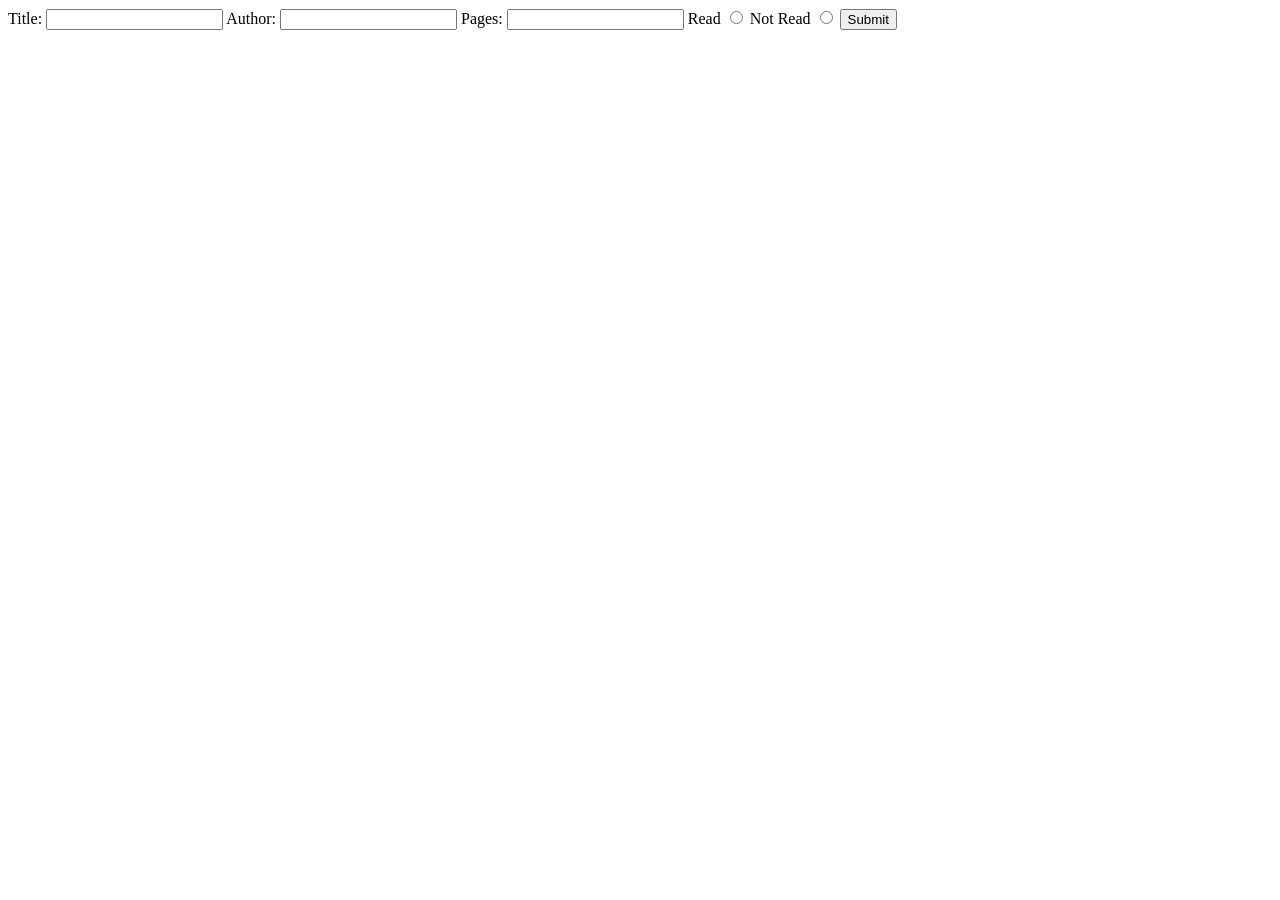
<file: index.html>
<!DOCTYPE html>
<html lang="en">
<head>
    <meta charset="UTF-8">
    <meta name="viewport" content="width=device-width, initial-scale=1.0">
    <title>Document</title>
    <link rel="stylesheet" href="styles.css">
</head>
<body>
    <form id = "bookForm">
        <label for="title">Title:</label>
            <input type = "text" id = "title" name = "title">
        
        <label for = "author">Author:</label>
            <input type = "text" id = "author" name = "author">

        <label for = "pages">Pages:</label>
            <input type = "number" id = "pages" name = "pages">

        <label for = "yes">Read</label>
            <input type = "radio" id = "yes" name = "read" value = "true">
        <label for = "no">Not Read</label>
            <input type = "radio" id = "no" name = "read" value = "false">

        <button type = "submit">Submit</button>

    </form>

     <script src = "script.js"></script>

</body>
</html>
</file>
<file: styles.css>
#container{
    display:grid;
    grid-auto-flow:row;
    background-color:pink;
    gap:6px;
    padding:6px;
}
</file>
